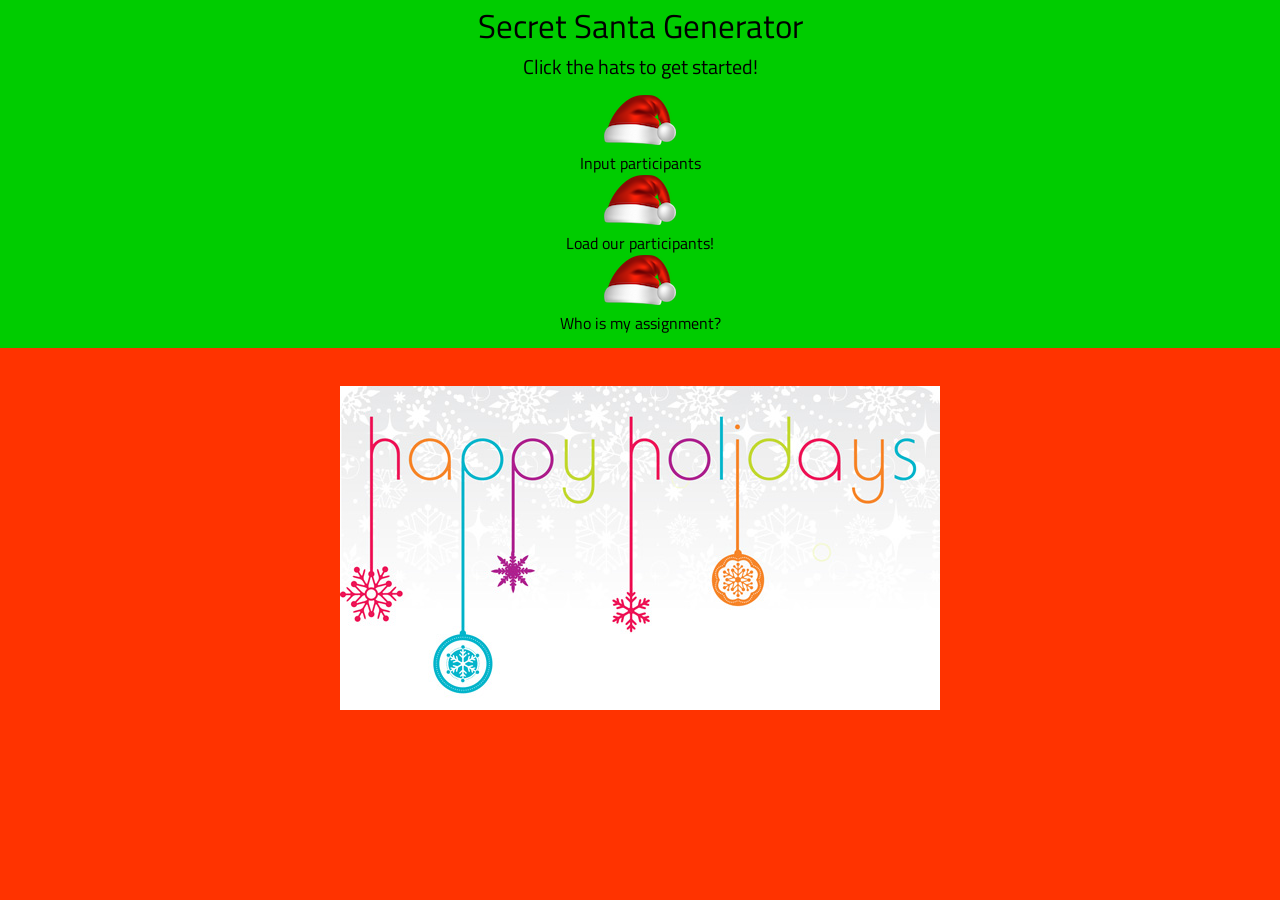
<file: index.html>
<!DOCTYPE html>
<html>

    <head>
        <link href="https://fonts.googleapis.com/css?family=Titillium+Web" rel="stylesheet">

        <link href = "assets/main.css" rel = "stylesheet" type = "text/css">
        
        <title> Secret Santa </title>  
    </head>
    <body>
        <header>
           <h1>Secret Santa Generator</h1> 
            <h2> Click the hats to get started!</h2>
        </header>
        <div class = "the_button">
            <input type ="image" src = "assets/clipart124093.png" onclick="createList();" value = "Input participants"/><br>
            Input participants
             <br>
            <input type ="image" src = "assets/clipart124093.png" onclick="staticInputs();" value = "load our participants"/> <br>
            Load our participants!
             <br>
            <input id = "bind" type ="image" src = "assets/clipart124093.png" onclick="assign()" value = "assign"/> 
            <br>Who is my assignment?
             <br>
               <!-- <button onclick="load()">Load participants</button>
             <button onclick="save()">Save participants</button>-->
             
            <p id = "text"></p>
        </div>
        
        <div class = "pic">
                   <a href = "https://www.youtube.com/watch?v=_oKTOTrao9g&app=desktop" target="_blank">
                <image src = "assets/picture.jpg"> </image>
            </a> 

        </div>
        
        <script>
            
           
            //randomizes the order of an array given in the parameter
            function randomize(a){
                var n_list = [];
                var l = a.length;
                while(n_list.length != l){
                    var num = Math.floor(Math.random()*a.length);
                    var person = a.splice(num, 1);
                    n_list.push(person[0]);

                }
                return n_list;  

            }
            
            var list = []; //inputted list
            var official_list = []; //list that is used and randomized
            
            //creates the list that we will use for the secret santa by taking 
            //in user inputs as an array then randomizing it using randomize()
            function createList(){ 
                var size = Number(prompt("How many people are participating in this gift exchange?"));
                if(isNaN(size)|| typeof size != "number"){
                    alert("You must input a number!");
                    createList();
                }else{
                    while(size != 0){
                        var p = prompt("Enter participant");
                        p=p.toLowerCase();
                        list.push(p);
                        size = size-1;
                    }
                    var list1 = randomize(list);
                    official_list = list1;  
                }
                
            }
            
            //prompts user for their name, if they are in the list, their assignment
            //is the element directly after them in the array.
            //throws an error if the input is not an element in the array
            function assign() {
                if(official_list.length == 0){
                    alert("You have to input or load participants first!")
                }else{
                    var person = prompt("Please enter your name");
                    person = person.toLowerCase();
                    if (person != null) { 
                        if(official_list.includes(person)){
                            assignHelper(person, person);
                        }
                     
                     //if the user types in their full name but the person 
                     //that inputted the data only used their first name
                        else if (person.includes(" ")){
                            var pArray = person.split(" ");
                            if(official_list.includes(pArray[0])){
                                assignHelper(person, pArray[0]);
                            }
                        }
                        else{
                            document.getElementById("text").innerHTML =
                            "Hello " + person + "! Unfortunately you are not a part of this secret santa group!";
                        }
                    
                    }  
                }
                 
            }
            //general fuction to get the assignment
            function assignHelper(p, p1){
                 p1 = p1.toLowerCase();
                 var idx = official_list.indexOf(p1);
                 if(idx == official_list.length-1) idx = -1;
                 var assignment = official_list[idx+1]
                 document.getElementById("text").innerHTML =
                "Hello " + p + "! Your assignment is " + assignment + "!";
            }
            
            //saving and loading the participant list to a file
            
            //does not currently work, but this does save the data as an external file to the computer's downloads
            function save(){
               var data = JSON.stringify(official_list);
                var a = document.createElement("a");
                var file = new Blob([data], {type: "text/plain"});
                a.href = URL.createObjectURL(file);
                a.download = "assets/savedList.txt";
                a.click();
                console.log(data);
                
            }
            function load(){

                
            }
            
            //FOR THE PURPOSE OF A SPECIFIC GROUP OF PEOPLE
            //not a totally random order, uses the same variable to create the new list
            //however since this is static, it can be used universally along with the static inputs. 
            
            function notTotallyRandom(a){
                var n_list = [];
                var l = a.length;
                while(n_list.length != l){
                    var num = Math.floor(0.2345*a.length);
                    var person = a.splice(num, 1);
                    n_list.push(person[0]);

                }
                return n_list;
            }
            //static inputs, do not change. 
            function staticInputs(){
                list = ["emma", "jessica", "divya", "alex", "sophia", "lizzie", "sarah", "sabrina"];
                official_list = notTotallyRandom(list);   
                alert("The participants in our friend group have been loaded!");
            }
        </script>
    </body>


</html>
</file>
<file: assets/main.css>
/*
Eric Meyer CSS Reset.
*/
html, body, div, span, applet, object, iframe,
h1, h2, h3, h4, h5, h6, p, blockquote, pre,
a, abbr, acronym, address, big, cite, code,
del, dfn, em, img, ins, kbd, q, s, samp,
small, strike, strong, sub, sup, tt, var,
b, u, i, center,
dl, dt, dd, ol, ul, li,
fieldset, form, label, legend,
table, caption, tbody, tfoot, thead, tr, th, td,
article, aside, canvas, details, embed, 
figure, figcaption, footer, header, hgroup, 
menu, nav, output, ruby, section, summary,
time, mark, audio, video {
	margin: 0;
	padding: 0;
	border: 0;
	font-size: 100%;
	font: inherit;
	vertical-align: baseline;
}
/* HTML5 display-role reset for older browsers */
article, aside, details, figcaption, figure, 
footer, header, hgroup, menu, nav, section {
	display: block;
}
body {
        width: 100%;
	    height: 100%;
        background-color: #ff3300;
        font-family: 'Titillium Web', sans-serif;
        min-width: 600px;
}
.the_button{
    padding-top: 1%;
    padding-bottom: 1%;
    display: block;
    text-align: center;
    width: 100%;
    height: 50%;
    background-color: #00cc00;

    
}
h1{
    width: 100%;
    display: block;
    text-align: center;
    font-size: 25pt;
    background-color: #00cc00;
}
h2{
    width: 100%;
    display: block;
    text-align: center;
    font-size: 15pt;
    background-color: #00cc00;
}

#text{
    height: 15%;
    display: block;
    text-align: center;
    font-size: 20pt;
    color: white;
}
input:hover{
    box-shadow: 2px 2px 2px black;
}
.pic{
    padding-top: 3%;
    height: 15%;
    width: 100%;
    display: block;
    text-align: center;
}
</file>
